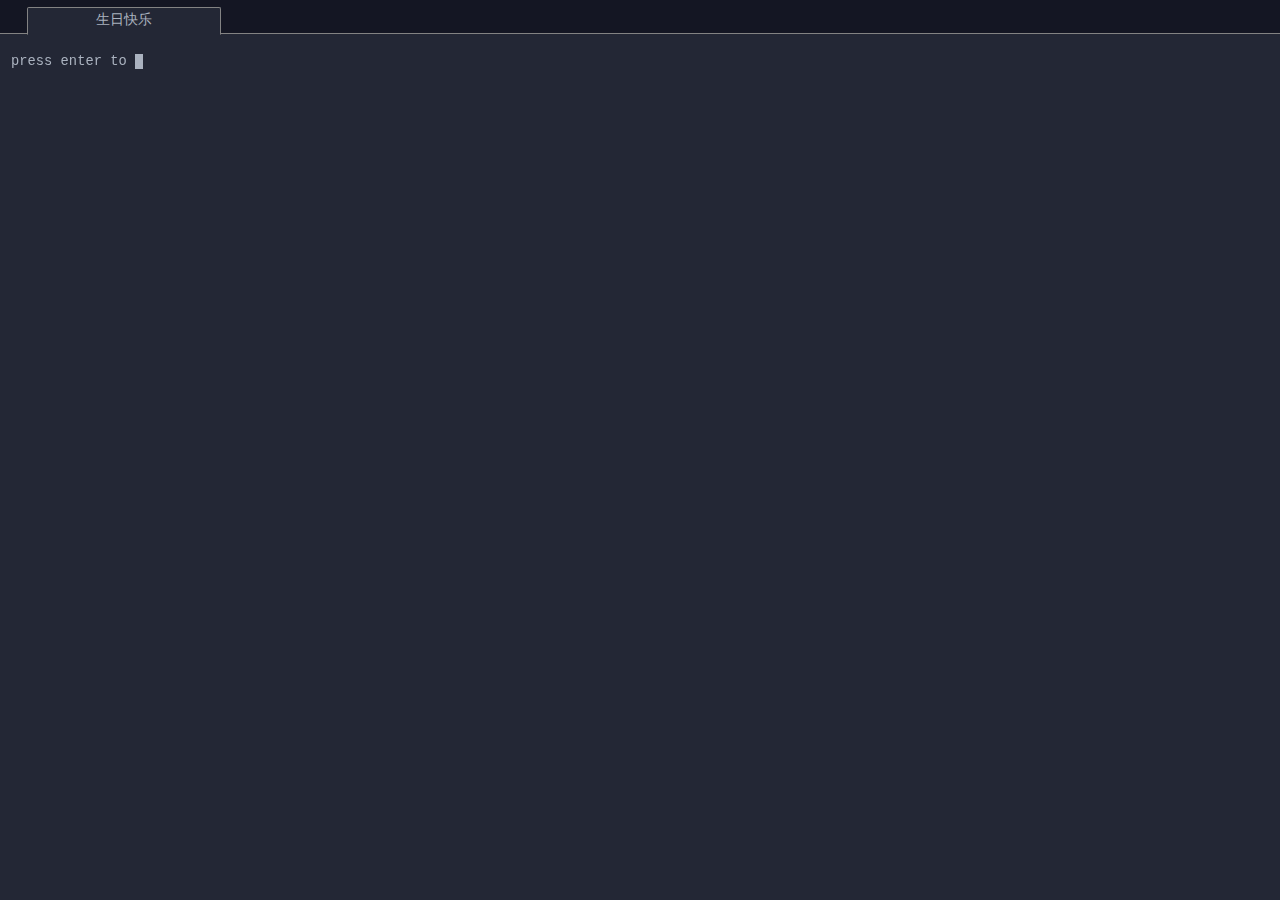
<file: index.html>
<!DOCTYPE html>
<html>
<head>
    <meta charset="UTF-8">
    <meta name="viewport" content="width=device-width,initial-scale=1,user-scalable=no">
    <title>生日快乐-王一鸣</title>
    <link href="./static/css/vender.css" rel="stylesheet">
    <link href="./static/css/app.css" rel="stylesheet">
</head>
<body>
<div id="app-container" style="display: none">
    <div id="progress-bar">
        <div class="indicator"></div>
    </div>
    <div id="head">
        <div class="tab">生日快乐</div>
    </div>
    <div id="main" class="terminal">
        <div id="content"></div>
        <canvas id="foreground-layer" width="0" height="0"></canvas>
    </div>
    <div id="action-bar" class="hide">
        <div class="enter-btn">enter</div>
    </div>
</div>
<script src="./static/js/vendor.js"></script>
<script src="./static/js/app.js"></script>
</body>
</html>
</file>
<file: static/css/vender.css>
.invisible {
    visibility: hidden
}

.visible {
    visibility: visible !important
}

.terminal {
    overflow: hidden
}

.paragraph {
    position: relative;
    max-width: 600px;
    padding-bottom: .1rem
}

.paragraph .line {
    width: 100%;
    word-wrap: break-word;
    white-space: pre-wrap;
    font-family: Courier;
    line-height: .3rem
}

.paragraph .line:after {
    content: "n";
    height: 0;
    visibility: hidden;
    display: block;
    clear: both
}

.paragraph .line .data-name {
    color: #aab2bf
}

.paragraph .line .data-value {
    color: #20f440
}

.paragraph .line .data-value .particle {
    display: inline-block
}

.paragraph .line .data-value .mock-cursor {
    display: inline
}

.paragraph .line .line-text {
    padding: 0;
    margin: 0;
    line-height: .3rem
}

.paragraph .line .left {
    float: left
}

.paragraph .line .right {
    overflow: hidden
}

@-webkit-keyframes blink {
    0%, 50% {
        opacity: 1
    }
    51%, to {
        opacity: 0
    }
}

@keyframes blink {
    0%, 50% {
        opacity: 1
    }
    51%, to {
        opacity: 0
    }
}

.paragraph .mock-cursor {
    background-color: #aab2bf;
    -webkit-animation: blink .5s linear .2s infinite alternate;
    animation: blink .5s linear .2s infinite alternate
}

.topicParagraph .topic-block {
    display: inline-block;
    margin: 2px 4px;
    border: 1px solid #20f440;
    padding: 0 3px;
    line-height: 2;
    word-break: keep-all;
    -webkit-transition: all .2s linear;
    transition: all .2s linear
}

.topicParagraph .topic-block.bonus {
    border-color: red;
    color: red
}

.vertical-center {
    margin: 0 auto;
    width: 3.25rem
}

section.achievement .achievement-title {
    display: block
}

section.achievement .achievement-list-wrap {
    margin: 0 auto;
    width: 3.25rem;
    position: relative
}

section.achievement .achievement-list-wrap .achievement-bonus {
    position: absolute;
    right: 0;
    bottom: 0;
    width: 1rem
}

section.achievement .achievement-list {
    padding: 0;
    margin: 0;
    list-style: none;
    min-height: 1rem
}

section.achievement .achievement-list li {
    width: 100%
}

section.achievement .achievement-list li span {
    display: inline-block;
    visibility: hidden;
    white-space: pre-wrap
}

section.achievement .achievement-list li .left {
    width: 40%;
    overflow: hidden;
    color: #aab2bf
}

section.achievement .achievement-list li .right {
    vertical-align: top;
    width: 60%;
    color: #20f440
}

section.achievement .achievement-list .nacl-club {
    color: #20f440;
    margin-top: .1rem
}

section.achievement .achievement-list .badge {
    visibility: hidden;
    vertical-align: middle;
    margin-left: .05rem;
    height: .3rem
}

section.achievement .btn-group {
    opacity: 1;
    -webkit-transition: opacity .2s ease-in-out;
    transition: opacity .2s ease-in-out;
    margin: 0 auto;
    width: 3.25rem
}

section.achievement .btn-group.hide {
    opacity: 0
}

section.achievement .btn-group:after {
    content: "";
    height: 0;
    visibility: hidden;
    display: block;
    clear: both
}

section.achievement .btn-group .share-btn {
    display: block;
    width: 90%;
    margin: 0 auto
}

section.achievement.pc {
    padding-top: .3rem;
    padding-bottom: .3rem
}

section.achievement.pc .achievement-title {
    margin: 0 auto;
    width: 3.25rem
}

section.achievement.pc .achievement-list-wrap {
    min-height: 3rem;
    margin-top: .2rem;
    margin-bottom: .2rem
}

section.achievement.pc .achievement-list li {
    height: .3rem;
    line-height: .3rem
}

section.achievement.pc .badge {
    margin-left: .1rem;
    height: .3rem
}

section.achievement.mobile {
    padding-top: 2%
}

section.achievement.mobile .achievement-title {
    margin: 0 auto;
    height: 10%
}

section.achievement.mobile .achievement-list-wrap {
    height: 70%;
    margin: 4% auto
}

section.achievement.mobile .achievement-list {
    height: 100%
}

section.achievement.mobile .achievement-list li {
    height: 6.6%;
    line-height: .25rem
}

section.achievement.mobile .badge {
    height: .25rem
}

section.achievement.mobile .btn-group {
    height: 10%
}

section.achievement.mobile .btn-group img {
    max-height: 100%
}

.explanation, .sign {
    display: block;
    margin: 20px auto;
    width: 2.25rem
}

.explanation {
    padding: 10px;
    border: 2px solid red;
    border-radius: 2px;
    color: red;
    text-align: center
}

.ASCIImation {
    display: inline-block;
    visibility: visible !important;
    white-space: pre;
    font-family: Courier, Courier new, monospace;
    line-height: 1em;
    margin: 0;
    color: #20f440
}

body, html {
    width: 100%;
    height: 100%;
    padding: 0;
    margin: 0
}

* {
    box-sizing: border-box
}

html {
    font-size: 80px
}

body {
    font-family: Courier;
    font-size: .125rem
}

#app-container {
    width: 100%;
    height: 100%;
    background-color: #232735;
    color: #aab2bf
}

#progress-bar {
    position: fixed;
    width: 100%;
    height: 2px
}

#progress-bar .indicator {
    height: 100%;
    width: 0;
    background-color: #20f440
}

#head {
    width: 100%;
    z-index: 1;
    height: .3rem;
    background-color: #141623
}

#head .tab {
    position: relative;
    z-index: 1;
    text-align: center;
    border-radius: 2px 2px 0 0;
    border: 1px solid #838383;
    border-bottom: 1px solid #232735;
    left: .245rem;
    top: .06rem;
    width: 1.765rem;
    line-height: .24rem
}

#head .tab, #main {
    background-color: #232735
}

#main {
    position: absolute;
    width: 100%;
    border-top: 1px solid #838383;
    z-index: 0;
    -webkit-transition: bottom .2s linear;
    transition: bottom .2s linear;
    top: .3rem;
    bottom: 0;
    padding: .1rem
}

#main #foreground-layer {
    position: fixed;
    top: 0;
    left: 0;
    z-index: 9;
    pointer-events: none
}

#action-bar {
    display: block;
    position: fixed;
    left: 0;
    bottom: 0;
    width: 0;
    height: 0;
    opacity: 0;
    background-image: url(/static/img/actionbar-bg.png);
    background-repeat: repeat-x;
    background-size: contain;
    z-index: 1;
    -webkit-transition: opacity .2s linear;
    transition: opacity .2s linear
}

#action-bar.show {
    width: 100%;
    opacity: 1;
    height: .45rem
}

#action-bar .enter-btn {
    display: block;
    margin: 0 auto;
    background-color: #131622;
    border-radius: 4px;
    border: 2px solid #20f440;
    color: #20f440;
    text-align: center;
    cursor: pointer;
    -moz-user-select: none;
    -webkit-user-select: none;
    -ms-user-select: none;
    height: .35rem;
    line-height: .3rem;
    width: 1.9145rem;
    margin-top: .05rem;
    font-size: .2rem
}

#action-bar .enter-btn:active {
    background-color: #20f440;
    color: #131622
}
</file>
<file: static/css/app.css>
.wechat-hint {
    position: absolute;
    top: 0;
    right: 0;
    left: 0;
    bottom: 0;
    z-index: 999;
    background: url(/static/img/share/arrow-up.png) 92% 3% no-repeat rgba(0, 0, 0, .5);
    background-size: 110.5px 75px;
    visibility: hidden;
    opacity: 0;
    -webkit-transition: opacity .2s;
    transition: opacity .2s
}

.wechat-hint.fx-show {
    visibility: visible;
    opacity: 1
}

html.inapp .wechat-hint {
    background-image: url(/static/img/share/arrow-down.png);
    background-position: 92% 97%;
    background-size: 110.5px 77.5px
}

html.ios.safari:not(.inapp):not(.mobilechrome) .wechat-hint {
    background-image: url(/static/img/share/arrow-center.png);
    background-position: 50% 97%;
    background-size: 63.5px 87px
}

.invisible {
    visibility: hidden
}

.visible {
    visibility: visible !important
}

.share-modal-wrap {
    display: none;
    position: fixed;
    top: 0;
    left: 0;
    right: 0;
    bottom: 0;
    background-color: rgba(35, 39, 53, .8);
    z-index: 100
}

.share-modal-wrap .share-modal {
    position: absolute;
    width: 540px;
    height: 250px;
    top: 50%;
    left: 50%;
    margin-left: -270px;
    margin-top: -125px;
    padding: 30px;
    border-radius: 10px;
    background-color: #131622;
    color: #20f440
}

.share-modal-wrap .share-modal ul {
    float: left;
    width: 48%;
    height: 100%;
    margin: 0;
    padding: 0;
    border-right: 1px solid #20f440;
    list-style: none
}

.share-modal-wrap .share-modal .share-modal--item {
    height: 95px;
    line-height: 95px;
    cursor: default;
    font-size: .175rem
}

.share-modal-wrap .share-modal .share-modal--item.weibo {
    cursor: pointer
}

.share-modal-wrap .share-modal .icon {
    height: 25px;
    margin-right: 10px;
    line-height: 95px;
    vertical-align: middle
}

.share-modal-wrap .share-modal .qrcode {
    float: right;
    height: 100%;
    border: 8px solid #fff
}

.invisible {
    visibility: hidden
}

.visible {
    visibility: visible !important
}

@-webkit-keyframes popup {
    0% {
        -webkit-transform: translateZ(0) scale(0);
        transform: translateZ(0) scale(0)
    }
    to {
        -webkit-transform: translateZ(0) scale(1);
        transform: translateZ(0) scale(1)
    }
}

@keyframes popup {
    0% {
        -webkit-transform: translateZ(0) scale(0);
        transform: translateZ(0) scale(0)
    }
    to {
        -webkit-transform: translateZ(0) scale(1);
        transform: translateZ(0) scale(1)
    }
}

.popup {
    -webkit-animation: popup .5s cubic-bezier(.54, -.22, .46, 1.72) 0s 1 forwards;
    animation: popup .5s cubic-bezier(.54, -.22, .46, 1.72) 0s 1 forwards
}

.img-bonus {
    visibility: hidden
}

.img-bonus.show {
    visibility: visible
}

.inline-img {
    margin-left: 10px;
    vertical-align: middle;
    height: .3rem
}

.multiline-img {
    position: absolute;
    top: 0;
    right: 0;
    height: .6rem
}

@-webkit-keyframes blink {
    0% {
        opacity: 0
    }
    to {
        opacity: 1
    }
}

@keyframes blink {
    0% {
        opacity: 0
    }
    to {
        opacity: 1
    }
}

.blink {
    -webkit-transform: translateZ(0);
    transform: translateZ(0);
    -webkit-animation: blink .5s linear 0s infinite alternate;
    animation: blink .5s linear 0s infinite alternate
}

.bonus-animation.first-invite {
    color: #20f440;
    height: .4rem;
    line-height: .4rem
}

.bonus-animation.first-invite img {
    margin: 0 10px;
    vertical-align: middle;
    width: .3rem
}

@-webkit-keyframes moveToLeft {
    0% {
        left: 100px;
        -webkit-transform: rotate(0deg);
        transform: rotate(0deg)
    }
    1% {
        left: 100px
    }
    1%, 99% {
        -webkit-transform: rotate(-5deg);
        transform: rotate(-5deg)
    }
    99% {
        left: 1px
    }
    to {
        left: 0;
        -webkit-transform: rotate(0deg);
        transform: rotate(0deg)
    }
}

@keyframes moveToLeft {
    0% {
        left: 100px;
        -webkit-transform: rotate(0deg);
        transform: rotate(0deg)
    }
    1% {
        left: 100px
    }
    1%, 99% {
        -webkit-transform: rotate(-5deg);
        transform: rotate(-5deg)
    }
    99% {
        left: 1px
    }
    to {
        left: 0;
        -webkit-transform: rotate(0deg);
        transform: rotate(0deg)
    }
}

.bonus-animation.first-invite .name-right {
    display: inline-block;
    position: relative;
    left: 100px;
    -webkit-animation: moveToLeft 1s ease-in-out .2s 1 forwards;
    animation: moveToLeft 1s ease-in-out .2s 1 forwards
}

.gradient .data-value {
    color: #ffff1b !important
}
</file>
